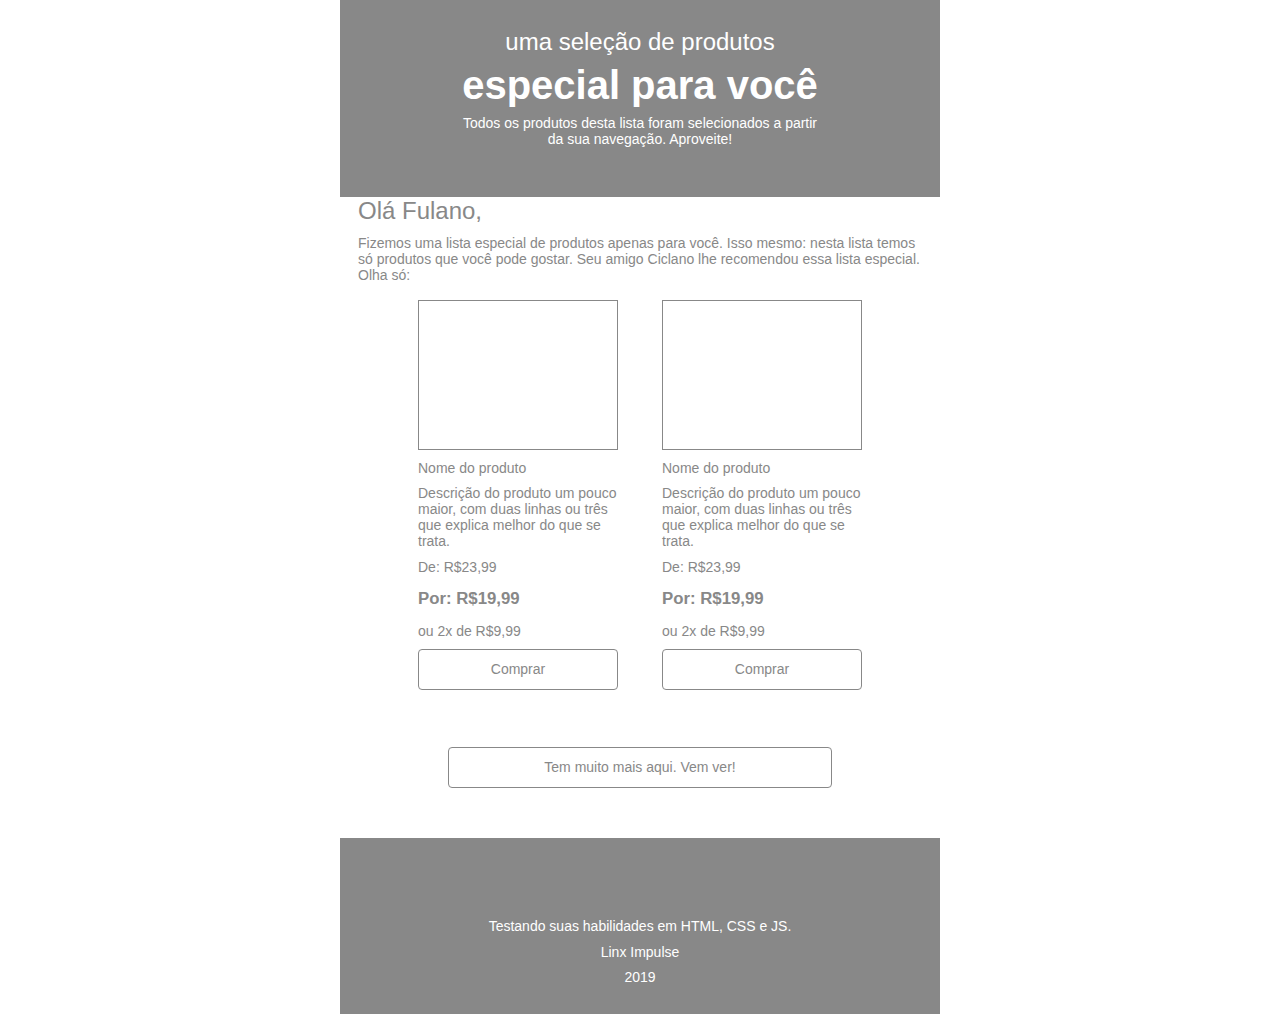
<file: linx-email-web/index.html>
<!DOCTYPE html>
<html lang="en">
<head>
    <meta charset="UTF-8">
    <meta name="viewport" content="width=s, initial-scale=1.0">
    <meta http-equiv="X-UA-Compatible" content="ie=edge">
    <link rel="stylesheet" href="style.css">
    <title>E-mail Marketing</title>
</head>
<body>
    <div id="container">
        <div id="header">
            <div id="conteiner-titulos">
                <h2>uma seleção de produtos </h2> 
                <h1>especial para você</h1>
                <h3>Todos os produtos desta lista foram selecionados a partir da sua navegação. Aproveite!</h3>
            </div>
        </div>

        <div id="apresentacao">
            <div id="texto-apresentacao">
                <h2>Olá Fulano,</h2>
                <p>
                    Fizemos uma lista especial de produtos apenas para você. Isso mesmo: nesta lista temos só produtos que você pode gostar. Seu amigo Ciclano lhe recomendou essa lista especial. Olha só:
                </p>
            </div>

            <div id="produtos">
                <div class="produto">
                    <div class="foto-produto"></div>
                    <p>Nome do produto</p>
                    <p>Descrição do produto um pouco maior, com duas linhas ou três que explica melhor do que se trata.</p>
                    <p>De: R$23,99</p>
                    <p class="bold">Por: R$19,99</p>
                    <p>ou 2x de R$9,99</p>
                    <a href="#">Comprar</a>
                </div>
                
                <div class="produto">
                    <div class="foto-produto"></div>
                    <p>Nome do produto</p>
                    <p>Descrição do produto um pouco maior, com duas linhas ou três que explica melhor do que se trata.</p>
                    <p>De: R$23,99</p>
                    <p class="bold">Por: R$19,99</p>
                    <p>ou 2x de R$9,99</p>
                    <a href="#">Comprar</a>
                </div>
            </div>

            <div id="botao-comprar">
                <a href="#">Tem muito mais aqui. Vem ver!</a>
            </div>

            <div id="rodape">
                <p>Testando suas habilidades em HTML, CSS e JS.</p> 
                <p>Linx Impulse </p> 
                <p>2019</p>
            </div>



        </div>





    </div>  
</body>
</html>
</file>
<file: linx-email-web/style.css>
*{
    margin: 0;
    padding: 0;
    font-size: 14px;
    font-family: Arial, Helvetica, sans-serif;
    color: #888888;
    box-sizing: border-box;
    font-weight: normal;
}
/* Container pedrão 600px largura centralizado*/
#container{
    width: 600px;
    margin: 0 auto;
}

/* Estilo para o cabeçalho */

#header{
    text-align: center;
    padding-top: 28px;
    padding-bottom: 50px; 
    background: #888888;
}

#conteiner-titulos{
    width: 60%;
    margin: 0 auto;
}

#header h1,
#header h2,
#header h3{
    color: #FFFFFF;
}

h1{
    font-size: 2.857rem; 
    margin: 7px 0;
    font-weight: 900;
}

h2{
    font-size: 1.714rem;
}


/* Estilo para o conteúdo principal, dividido em título/apresentação; produtos; botão final */
#texto-apresentacao{
    margin: 0 18px;
}

#produtos{
    width: 74%;
    margin: 17px auto 57px auto;
    display: flex;
    justify-content: space-between;
    flex-flow: row nowrap;
}

#botao-comprar{
    width: 63.84%;
    margin: 0 auto;
}

.produto{
    display: inline-block;
    width: 200px;
}

.foto-produto{
    width: 200px;
    height: 150px;
    border: 1px solid #888888;
}

/* Estilo do rodapé */
#rodape{
    margin-top: 50px;
    padding-top: 70px;
    padding-bottom: 19px; 
    background: #888888;
}

#rodape p{
    text-align: center;
    color: #FFFFFF;
}

/* ESTILO GENÉRICO */
a{
    display: block;
    width: 100%;
    text-align: center;
    padding: 0.8rem;
    line-height: 1.2em;
    border-radius: 4px;
    text-decoration: none;
    color: #888888;
    border: 1px solid #888888;
}

.bold{
    font-weight: 900;
    font-size: 1.2rem;
    line-height: 2rem;
}

p{
    margin: 0.7rem 0;
}
</file>
